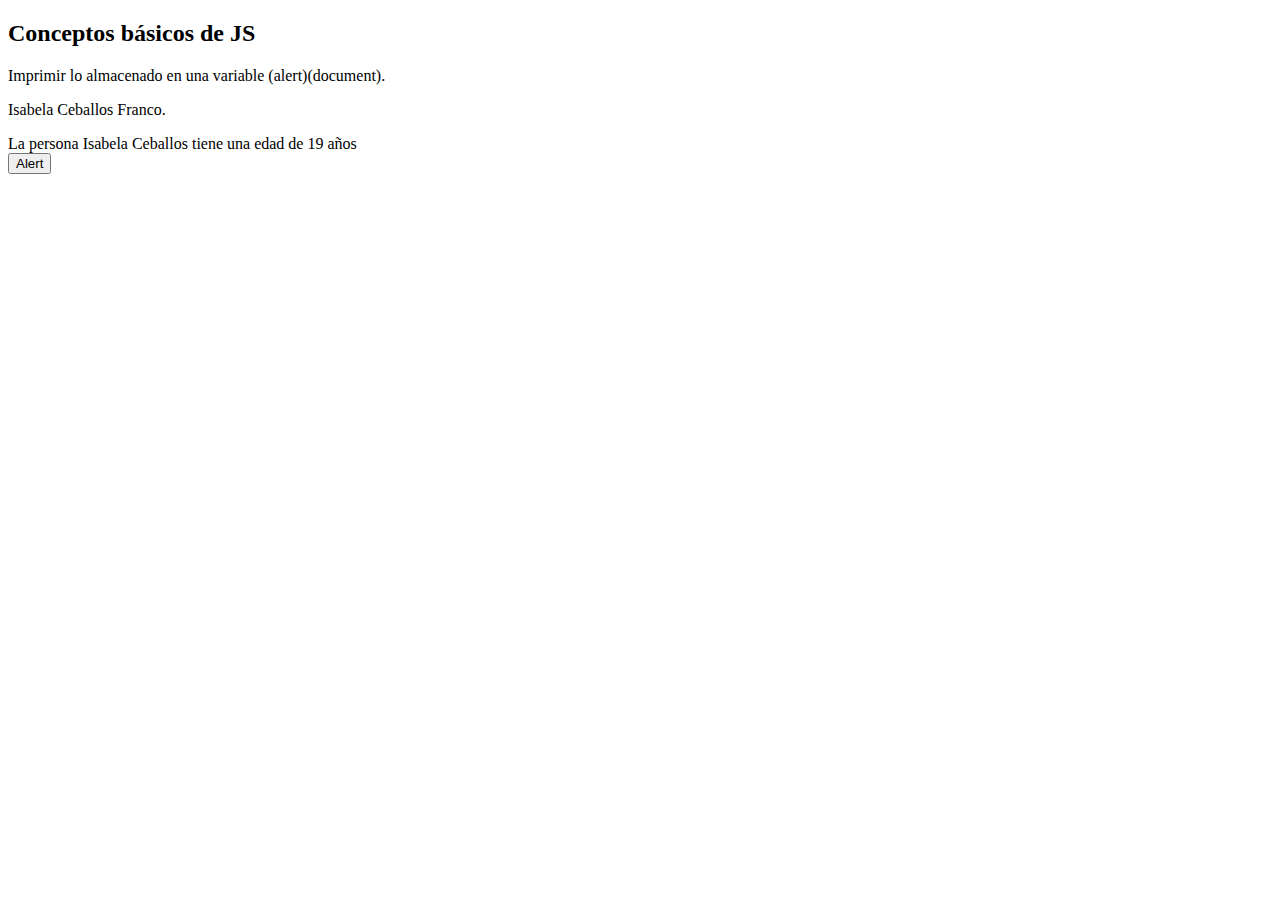
<file: práctica abril 21/index.html>
<!DOCTYPE html>
<html lang="en">
<head>
    <meta charset="UTF-8">
    <meta http-equiv="X-UA-Compatible" content="IE=edge">
    <meta name="viewport" content="width=device-width, initial-scale=1.0">
    <title>Práctica JS</title>
    <link rel="stylesheet" href="CSS/style.css">
</head>
<body>
    <h2>Conceptos básicos de JS</h2>
    <!--Fragmento de JS-->
    <script> 
        document.write("<p>Imprimir lo almacenado en una variable (alert)(document).</p>");
        document.write("<p>Isabela Ceballos Franco.</p>");

        console.log("Hello console");
        //para crear variables 
        var nombre= "Isabela";
        var edad= 19;

        alert(nombre + "-" + edad);

        //let, para crear variables locales
        let apellido = "Ceballos";
        alert(apellido);

        document.write("<p>La persona " + nombre + " " + apellido + " tiene una edad de " + edad + " años");

            function myFunction(){
                if(true){
                    var valor1= "JavaScript"; // de tipo función, se usa por fuera del bloque, del if
                    let valor2= "React"; //estos dos son de tipo bloque, solo estan en el contexto del if
                    const valor3= "Angular"; // no se le puede cambiar el valor asignado
                //frente al const, puedo modificar la constante por medio de métodos más no el tipo de dato.
                }

                console.log(valor1);
            }
            //invoco función
            myfunction();  
            
            function add(num1, num2){
                return num1+num2;
            }
            //asi llamo a la función
            document.write(add(10,5));

            //función anónima
            //se usan cuando estamos haciendo eventos
            const suma = function(num1,num2){
                return num1+num2;
            };
            //asi la invoco
            document.write("<p>", suma(3,7));

            //función autoinvocada
                (function(){
                    document.write("<p", add(10,5));
                    //alert("Hello world");
                })();
            //ella se ejecuta sola

            //vectores
            var id=[123,234,345,456,567];
            var nombre=["luisa", "Andres", "Paola", "Camila", "Sergio"];
            var apellidos=["Jimenez", "Ramirez", "Giraldo Lopez", "Gutierrez", "Castro", "Gomez"];

            document.write("<hr>");

            document.write("<p><h2>Búsqueda de información en arreglos</h2></p>");

            function nombreApellidos(indice){
                return "<b style='color:red'>La persona seleccionada es: </b>" + nombre[indice] + " " + apellidos[indice];
            }
            document.write(nombreApellidos(2));
            document.write("<hr>");

            //id.push(i) -> agrego al vector un elemento
            //id.sort(i) ->ordenar los elementos del arreglo

            let opcion=1;

            switch(opcion){
                case 0:
                    document.write("esta es la opción");
                    break;
                default:
                    document.write("opc incorrecta");
                    break;
            }

            for(i in apellidos){
                document.write(apellidos[i] + "<br>");
            }
    </script>
    <br>
    <button onclick="alert('Hello World')">Alert</button>
    <!--Anclar la página a JS-->
    <script src="JS/javascript.js"></script>
</body>
</html>
</file>
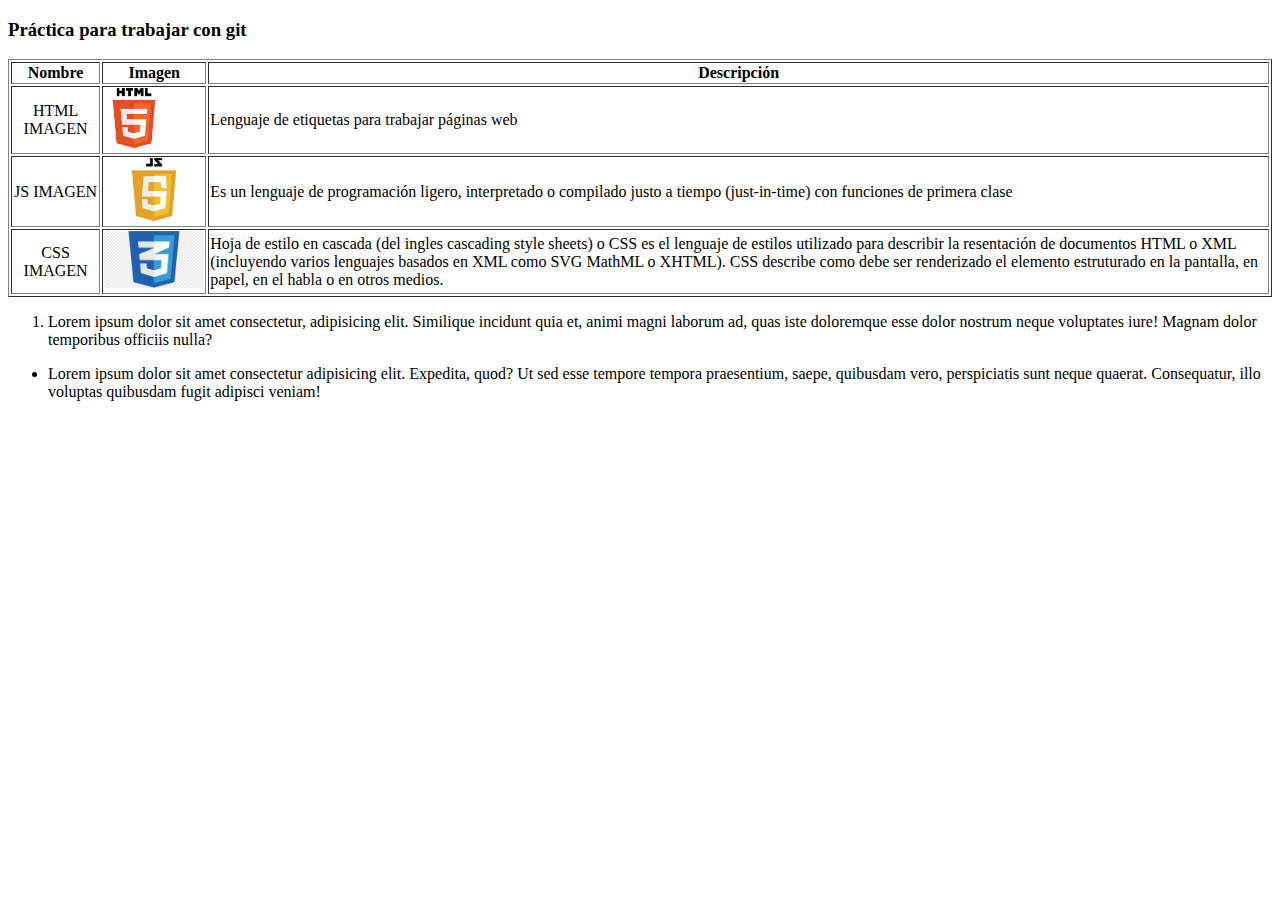
<file: prácticar mar 10/HTML/index.html>
<!DOCTYPE html>
<html lang="en">
<head>
    <meta charset="UTF-8">
    <meta http-equiv="X-UA-Compatible" content="IE=edge">
    <meta name="viewport" content="width=device-width, initial-scale=1.0">
    <title>Práctica marzo 10</title>
</head>
<header>
    <h3 >Práctica para trabajar con git</h3>
</header>
<body>
    <table border="1" align="center">
        <tr>
            <th align="center">Nombre</th>
            <th>Imagen</th>
            <th>Descripción</th>
        </tr>
        <tr>
            <td align="center">HTML IMAGEN</td>
            <td><img src="../IMAGENES/html.png" width="60px"></td>
            <td>Lenguaje de etiquetas para trabajar páginas web</td>
        </tr>
        <tr>
            <td align="center">JS IMAGEN</td>
            <td><img src="../IMAGENES/JavaScript-Logo.png" width="100px" ></td>
            <td>Es un lenguaje de programación ligero, interpretado o compilado
                justo a tiempo (just-in-time) con funciones de primera clase
            </td>
        </tr>
        <tr>
            <td align="center">CSS IMAGEN</td>
            <td><img src="../IMAGENES/CSS.png" width="100px"></td>
            <td>Hoja de estilo en cascada (del ingles cascading style sheets) o CSS es el lenguaje de estilos utilizado
                para describir la resentación de documentos HTML o XML (incluyendo varios lenguajes basados en XML como SVG
                MathML o XHTML). CSS describe como debe ser renderizado el elemento estruturado
                en la pantalla, en papel, en el habla o en otros medios. </td>
        </tr>
    </table>

    <ol>
        <li>Lorem ipsum dolor sit amet consectetur, adipisicing elit. Similique incidunt quia et, animi magni laborum ad, quas iste doloremque esse dolor nostrum neque voluptates iure! Magnam dolor temporibus officiis nulla?</li>
    </ol>
    <ul>
        <li>Lorem ipsum dolor sit amet consectetur adipisicing elit. Expedita, quod? Ut sed esse tempore tempora praesentium, saepe, quibusdam vero, perspiciatis sunt neque quaerat. Consequatur, illo voluptas quibusdam fugit adipisci veniam!</li>
    </ul>

    
</body>
</html>
</file>
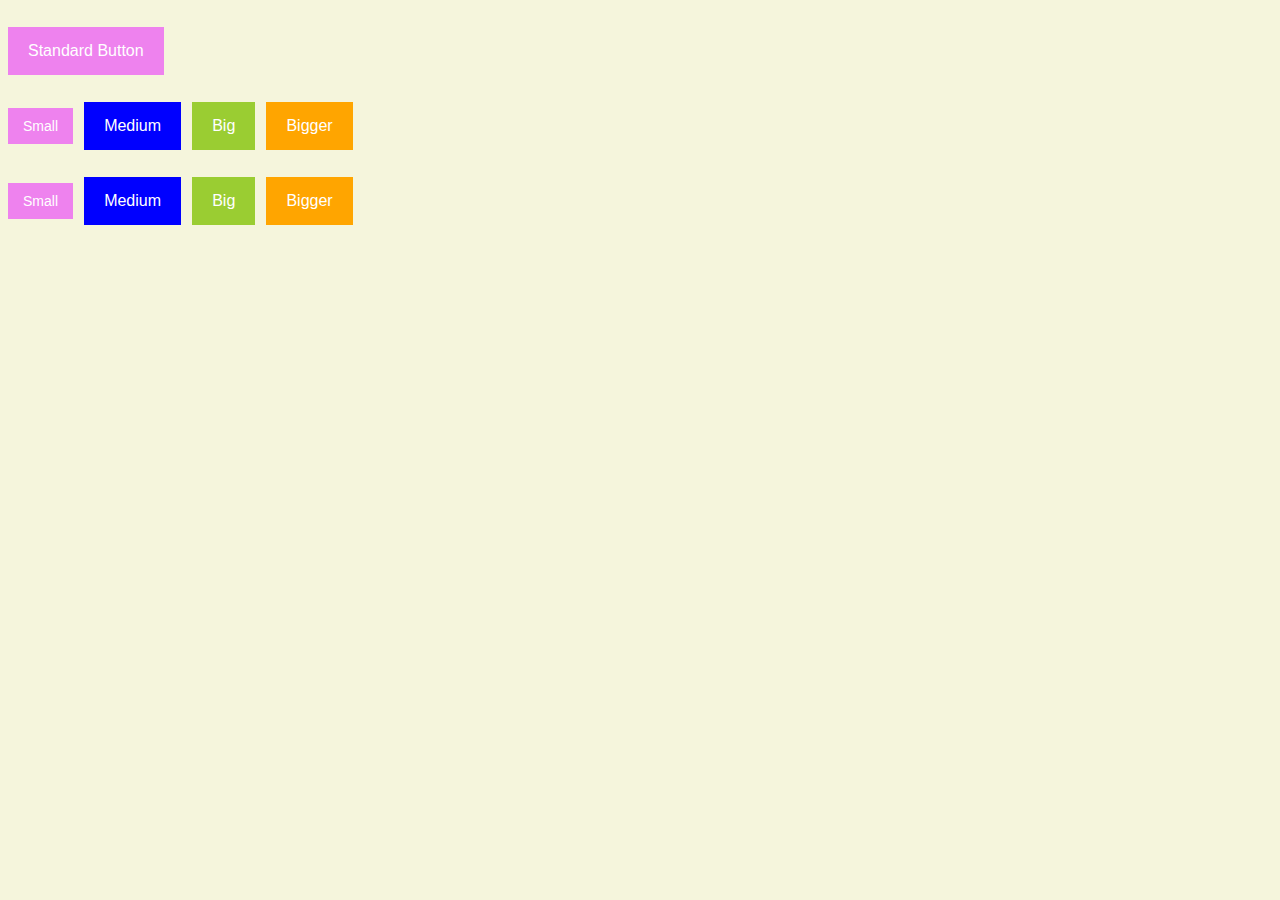
<file: práctica abril 5/HTML/button.html>
<!DOCTYPE html>
<html lang="en">
<head>
    <meta charset="UTF-8">
    <meta http-equiv="X-UA-Compatible" content="IE=edge">
    <meta name="viewport" content="width=device-width, initial-scale=1.0">
    <title>Botones</title>
    <link rel="stylesheet" href="../CSS/button.css">
</head>
<body>
    <div>
        <a href="#" class="btn">Standard Button</a>
    </div>
    <div>
        <a href="#" class="btn small">Small</a>
        <a href="#" class="btn medium blue">Medium</a>
        <a href="#" class="btn big green">Big</a>
        <a href="#" class="btn extra-big orange">Bigger</a>
    </div>
    <div>
        <a href="#" class="btn small border-radius">Small</a>
        <a href="#" class="btn medium blue  border-radius">Medium</a>
        <a href="#" class="btn big green border-radius">Big</a>
        <a href="#" class="btn extra-big orange  border-radius">Bigger</a>
    </div>
</body>
</html>
</file>
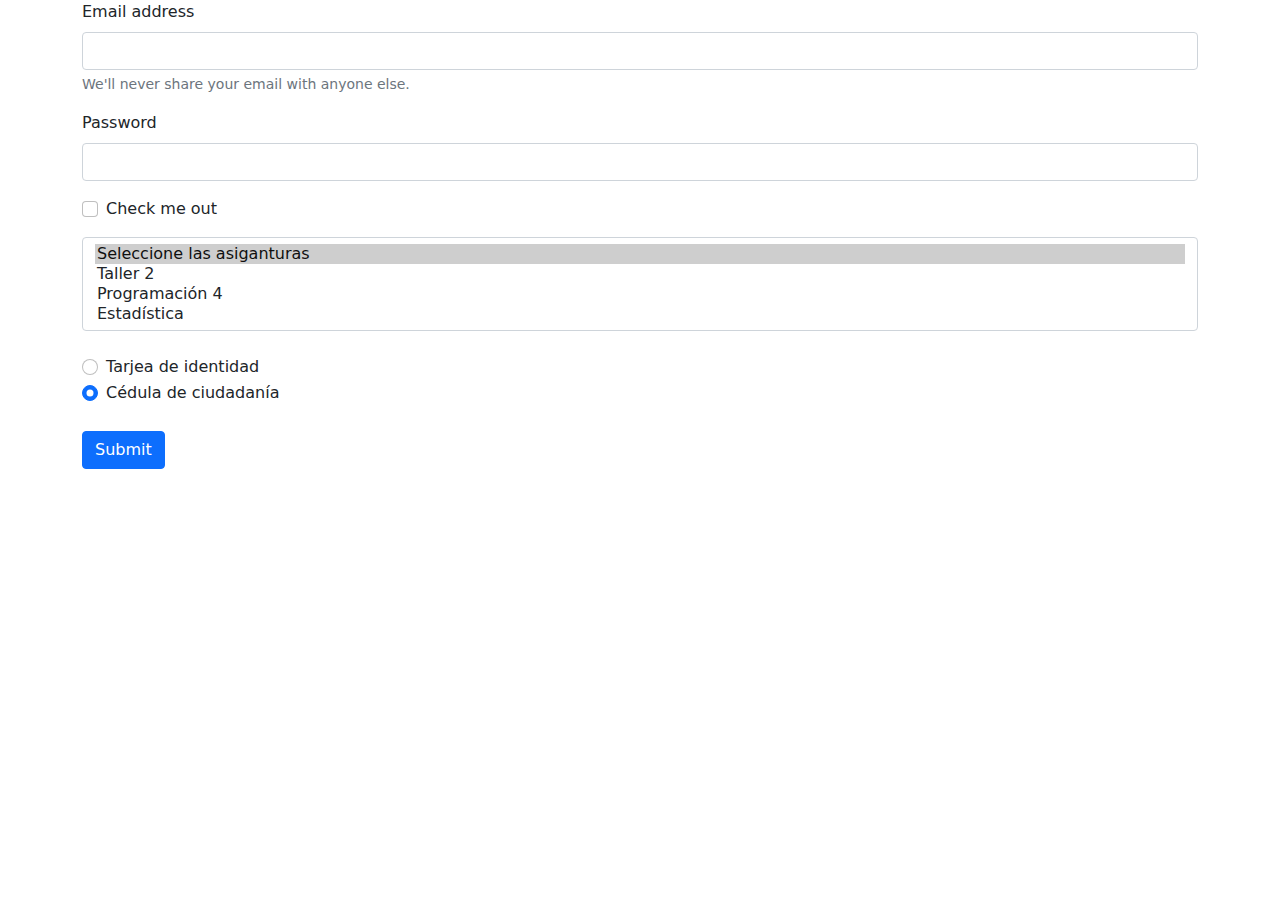
<file: práctica abril 7/HTML/form.html>
<!DOCTYPE html>
<html lang="en">
<head>
    <meta charset="UTF-8">
    <meta http-equiv="X-UA-Compatible" content="IE=edge">
    <meta name="viewport" content="width=device-width, initial-scale=1.0">
    <title>Bootstrap</title>
    <link rel="stylesheet" href="../CSS/bootstrap.css">
</head>
<body>
    <div class="container">
    <form>
        <div class="mb-3">
          <label for="exampleInputEmail1" class="form-label">Email address</label>
          <input type="email" class="form-control" id="exampleInputEmail1" aria-describedby="emailHelp">
          <div id="emailHelp" class="form-text">We'll never share your email with anyone else.</div>
        </div>
        <div class="mb-3">
          <label for="exampleInputPassword1" class="form-label">Password</label>
          <input type="password" class="form-control" id="exampleInputPassword1">
        </div>
        <div class="mb-3 form-check">
          <input type="checkbox" class="form-check-input" id="exampleCheck1">
          <label class="form-check-label" for="exampleCheck1">Check me out</label>
        </div>
        <div class="select">
            <select class="form-select" multiple aria-label="multiple select example">
                <option selected>Seleccione las asiganturas</option>
                <option value="Taller2">Taller 2</option>
                <option value="Programacion4">Programación 4</option>
                <option value="Estadistica">Estadística</option>
              </select>
        </div>
        <br>
        <div>
            <div class="form-check">
                <input class="form-check-input" type="radio" name="flexRadioDefault" id="flexRadioDefault1">
                <label class="form-check-label" for="flexRadioDefault1">
                  Tarjea de identidad
                </label>
              </div>
              <div class="form-check">
                <input class="form-check-input" type="radio" name="flexRadioDefault" id="flexRadioDefault2" checked>
                <label class="form-check-label" for="flexRadioDefault2">
                  Cédula de ciudadanía
                </label>
              </div>
        </div>
        <br>
        <button type="submit" class="btn btn-primary">Submit</button>
      </form>
    </div>
</body>
</html>
</file>
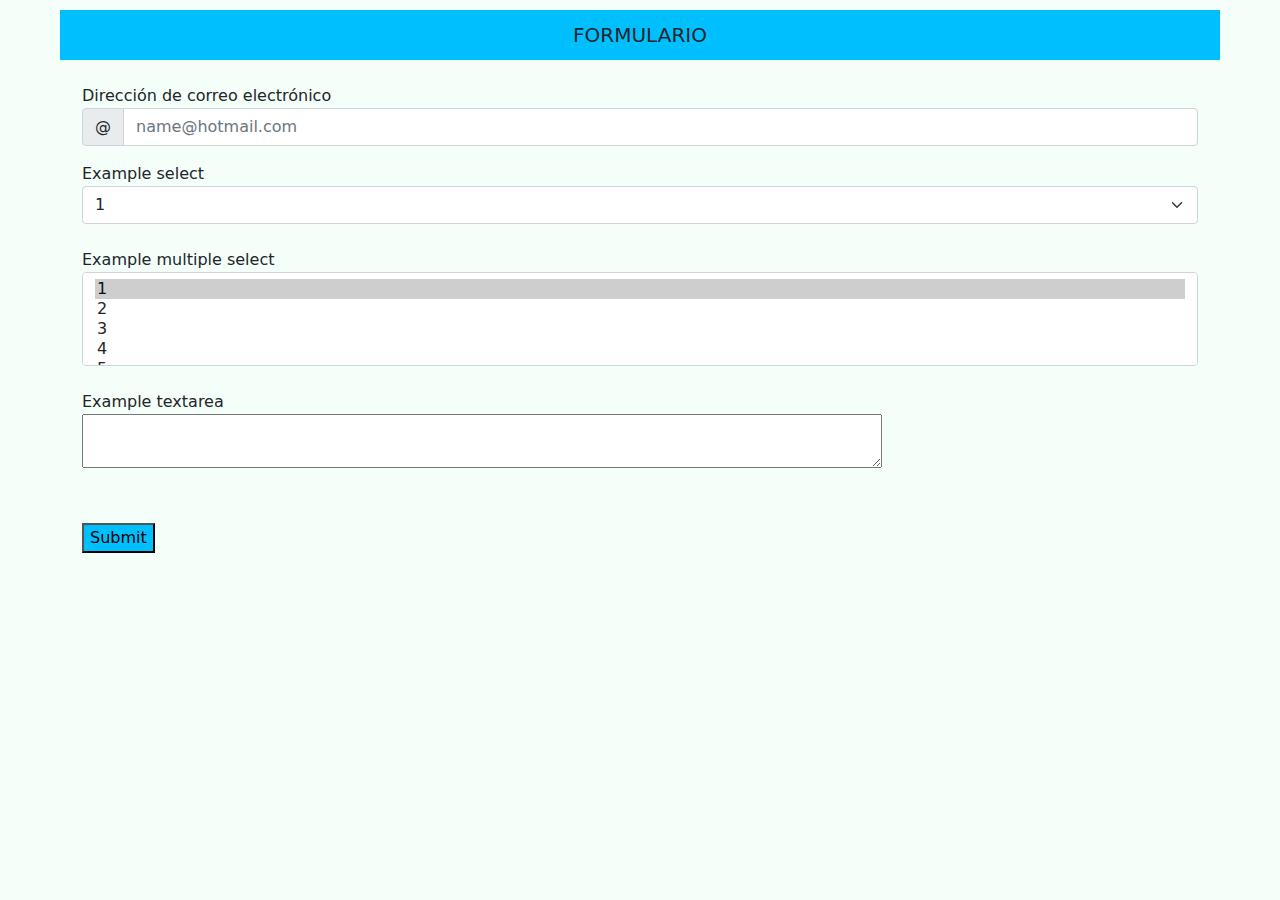
<file: práctica abril 7/HTML/practica.html>
<!DOCTYPE html>
<html lang="en">
<head>
    <meta charset="UTF-8">
    <meta http-equiv="X-UA-Compatible" content="IE=edge">
    <meta name="viewport" content="width=device-width, initial-scale=1.0">
    <title>Práctica</title>
    <link rel="stylesheet" href="../CSS/bootstrap.css">
    <link rel="stylesheet" href="../CSS/style.css">
</head>
<body>
    <div class="titulo">FORMULARIO</div>
    <div class="container">
        <br>
        <form action="">
            <label for="">Dirección de correo electrónico</label>
            <br>
            <div class="input-group mb-3">
                <span class="input-group-text" id="basic-addon1">@</span>
                <input type="text" class="form-control" placeholder="name@hotmail.com" aria-label="Username" aria-describedby="basic-addon1">
            </div>
            <div>
                <label for="">Example select</label>
                <select class="form-select" aria-label="Default select example">
                    <option selected>1</option>
                    <option value="2">2</option>
                    <option value="3">3</option>
                  </select>
            </div>
            <div>
                <br>
                <label for="">Example multiple select</label>
                <select class="form-select" multiple aria-label="multiple select example">
                    <option selected>1</option>
                    <option value="1">2</option>
                    <option value="2">3</option>
                    <option value="3">4</option>
                    <option value="4">5</option>
                    <option value="5">6</option>
                  </select>
            </div>
            <br>
            <label for="">Example textarea</label>
            <div>
                <textarea name="" id="" cols="96" rows="2"></textarea>
            </div>
           <br>
           <br>
          <input class="boton" type="submit">
        </form>
    </div>
</body>
</html>
</file>
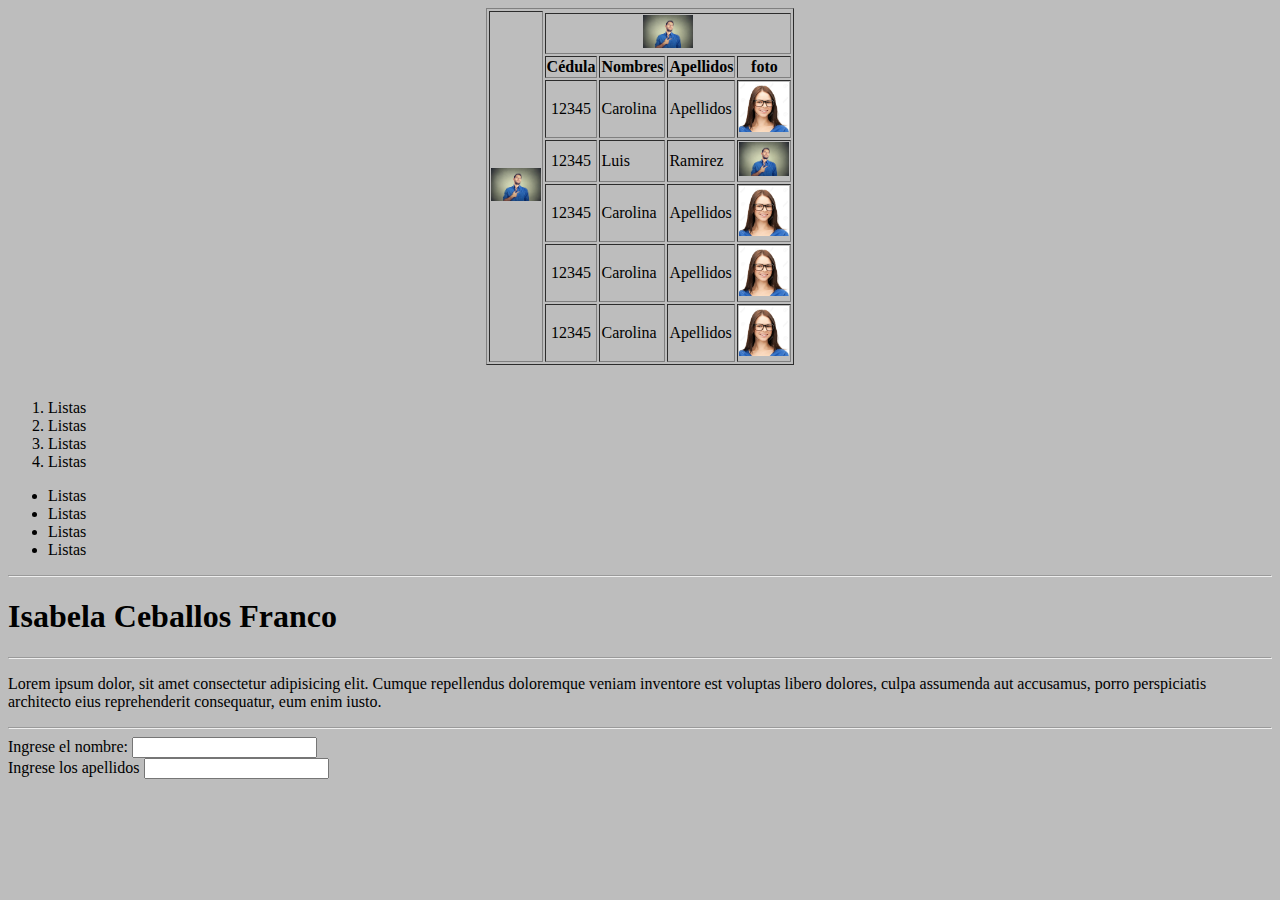
<file: práctica mar 3/HTML/clase2.html>
<!DOCTYPE html>
<html lang="en">
<head>
    <meta charset="UTF-8">
    <meta http-equiv="X-UA-Compatible" content="IE=edge">
    <meta name="viewport" content="width=device-width, initial-scale=1.0">
    <title>Marzo-3</title>
</head>
<body bgcolor="#BDBDBD">
    <table border="1" align="center">
        <tr>
            <td rowspan="8" align="center"><img src="../img/persona2.jpg" width="50px"/></td>
        </tr>
        <tr>
            <td colspan="4" align="center"><img src="../img/persona2.jpg" width="50px"/></td>
        </tr>
        <tr>
            <th>Cédula</th> <!--es para titulos de tabla --> 
            <th>Nombres</th>
            <th>Apellidos</th>
            <th>foto</th>
        </tr>
        <tr>
            <td align="center">12345</td>
            <td>Carolina</td>
            <td>Apellidos</td>
            <td><a href="../img/persona1.jpg" target="_black"> <img src="../img/persona1.jpg" width="50px"/></a></td>
        </tr>
        <tr>
            <td align="center">12345</td>
            <td>Luis</td>
            <td>Ramirez</td>
            <td><img src="../img/persona2.jpg" width="50px"/></td>
        </tr>
        <tr>
            <td align="center">12345</td>
            <td>Carolina</td>
            <td>Apellidos</td>
            <td><img src="../img/persona1.jpg" width="50px"/></td>
        </tr>
        <tr>
            <td align="center">12345</td>
            <td>Carolina</td>
            <td>Apellidos</td>
            <td><img src="../img/persona1.jpg" width="50px"/></td>
        </tr>
        <tr>
            <td align="center">12345</td>
            <td>Carolina</td>
            <td>Apellidos</td>
            <td><img src="../img/persona1.jpg" width="50px"/></td>
        </tr>
    </table>
    <br>
    <ol>
        <li>Listas</li>
        <li>Listas</li>
        <li>Listas</li>
        <li>Listas</li>
    </ol>
    <ul>
        <li>Listas</li>
        <li>Listas</li>
        <li>Listas</li>
        <li>Listas</li>
    </ul>
    <hr/>
    <h1>Isabela Ceballos Franco</h1>
    <hr/>
    <p>Lorem ipsum dolor, sit amet consectetur adipisicing elit. Cumque repellendus doloremque veniam inventore est voluptas libero dolores, culpa assumenda aut accusamus, porro perspiciatis architecto eius reprehenderit consequatur, eum enim iusto.</p>
    <hr>
    <form action="">
        <label> Ingrese el nombre:</label>
        <input type="text"/>
        <br/>
        <label for="">Ingrese los apellidos</label>
        <input type="text">
    </form>
</body>
</html>
</file>
<file: práctica abril 21/CSS/style.css>
body{
    
}
</file>
<file: práctica abril 5/CSS/button.css>
body{
    background-color: beige;
    font-family: Arial, Helvetica, sans-serif;
    font-size: 2.5rem;
}
div{
    margin: 20px 0px;
}
a{
    text-decoration: none;
}
.btn{
    background-color: violet;
    color: white;
    font-size: 16px;
    display: inline-block;
    padding: 15px 20px;
}
.btn:hover{
    opacity: .8;
}
.small{
    font-size: 14px;
    padding: 10px 15px;
}
.medium{
    font-size: 16px;
    padding: 15px 20px;
}
.blue{
    background-color: blue;
}
.green{
    background-color: yellowgreen;
}
.orange{
    background-color: orange;
}
/* *{} a toda la pagina se le pone estilo */
/*
.form input[text="text"],
.form input[text="email"],
.form textarea{
widht : 100%;
padding: 20px;
border-radius: 3px;

} 

.form input[text="text"]:focus{
    border 2px solid green; el borde se pone como mas grueso
}
*/
</file>
<file: práctica abril 7/CSS/style.css>
.boton{
    background-color: deepskyblue;
    
}
.titulo{
    text-align: center;
    margin-top: 10px;
    background-color: deepskyblue;
    padding: 10px 15px;
    margin-left: 60px;
    margin-right: 60px;
    font-size: 20px;
}
body{
    background-color: mintcream;
}
</file>
